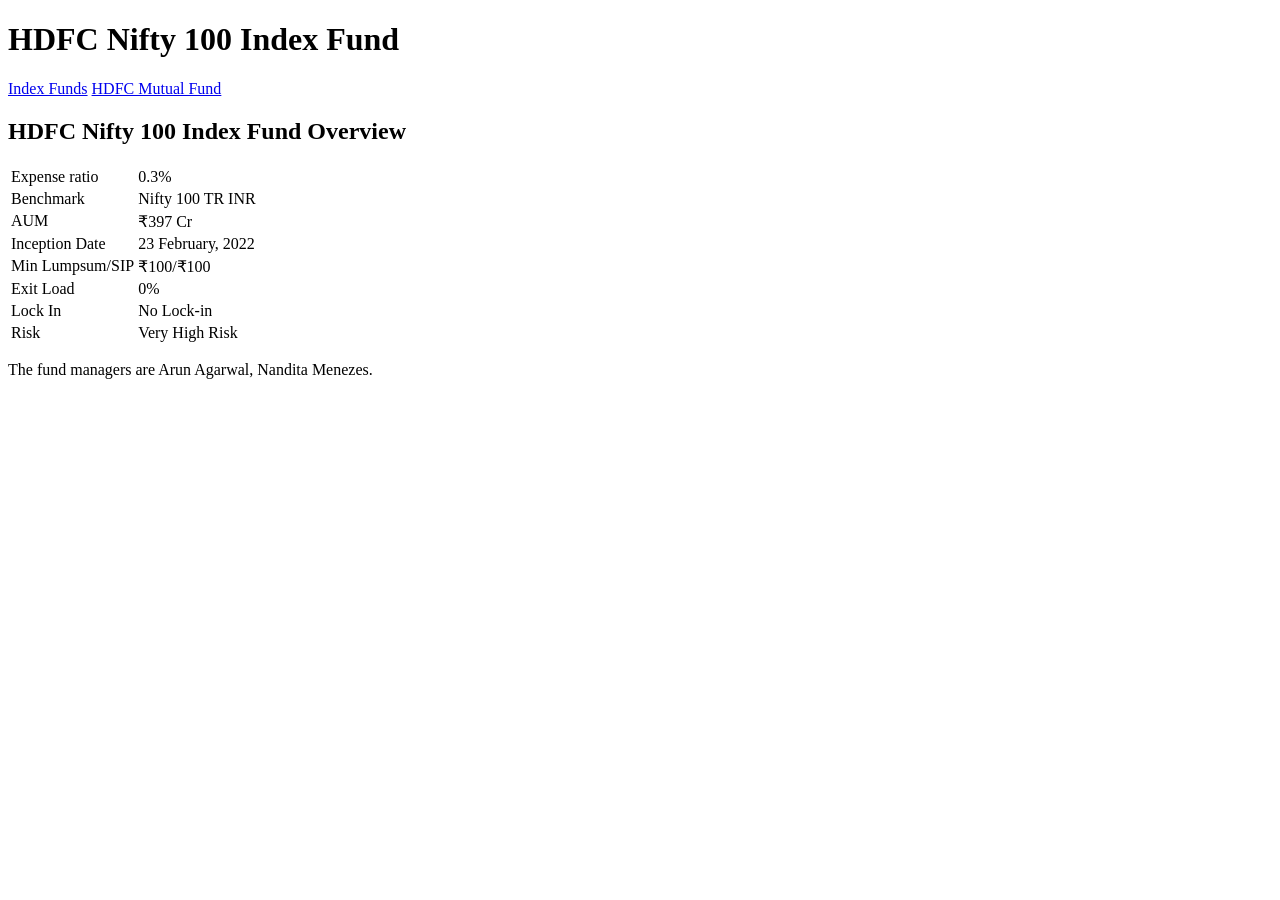
<file: phase_1/html_fixtures/1040567.html>
<!DOCTYPE html>
<html>
<head><title>HDFC Nifty 100 Index Fund - Latest NAV, Returns | INDmoney</title></head>
<body>
<h1>HDFC Nifty 100 Index Fund</h1>
<a href="/mutual-funds/equity/index-funds">Index Funds</a>
<a href="/mutual-funds/amc/hdfc-mutual-fund">HDFC Mutual Fund</a>

<h2>HDFC Nifty 100 Index Fund Overview</h2>
<table>
<tr><td>Expense ratio</td><td>0.3%</td></tr>
<tr><td>Benchmark</td><td>Nifty 100 TR INR</td></tr>
<tr><td>AUM</td><td>₹397 Cr</td></tr>
<tr><td>Inception Date</td><td>23 February, 2022</td></tr>
<tr><td>Min Lumpsum/SIP</td><td>₹100/₹100</td></tr>
<tr><td>Exit Load</td><td>0%</td></tr>
<tr><td>Lock In</td><td>No Lock-in</td></tr>
<tr><td>Risk</td><td>Very High Risk</td></tr>
</table>
<p>The fund managers are Arun Agarwal, Nandita Menezes.</p>
</body>
</html>
</file>
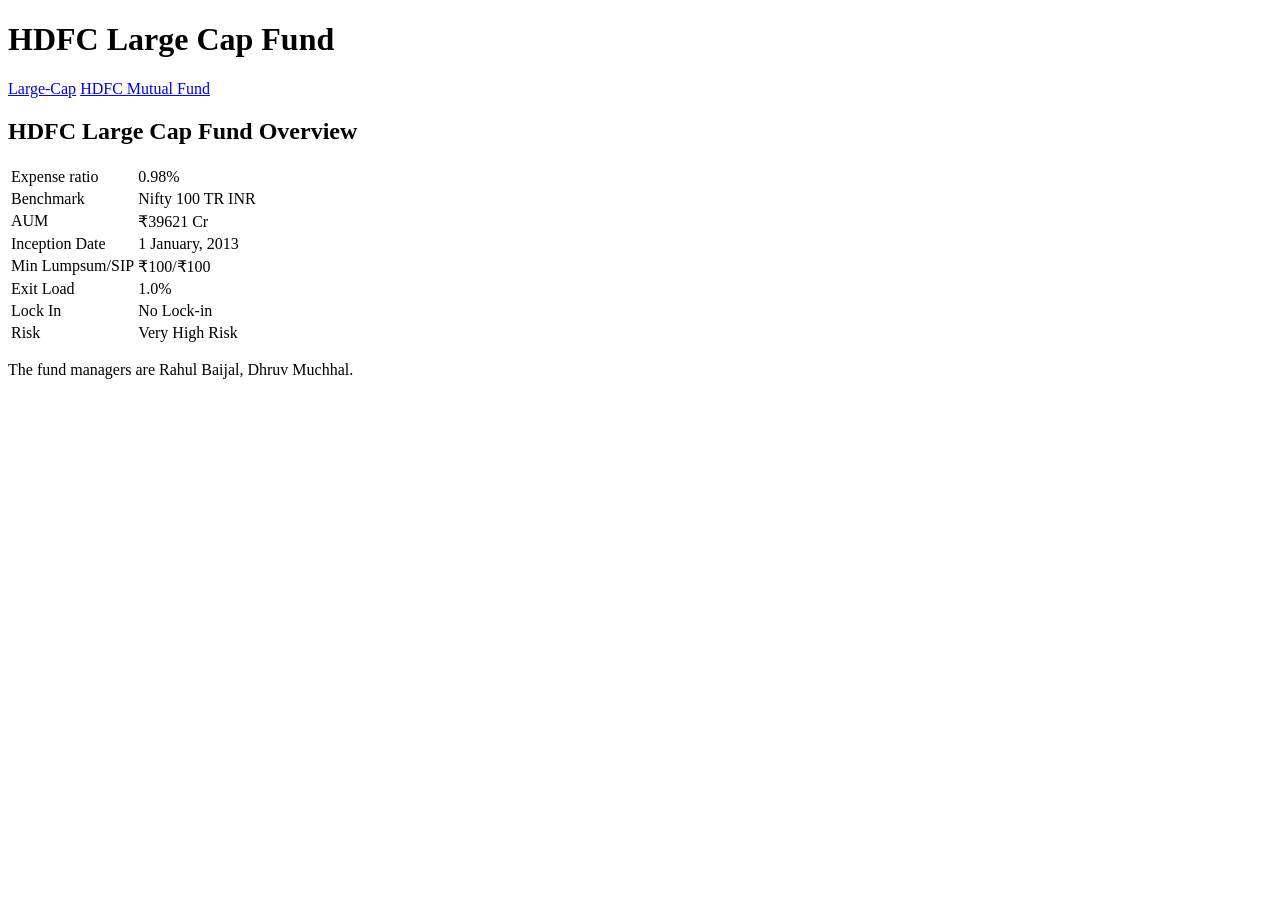
<file: phase_1/html_fixtures/2989.html>
<!DOCTYPE html>
<html>
<head><title>HDFC Large Cap Fund - Latest NAV, Returns | INDmoney</title></head>
<body>
<h1>HDFC Large Cap Fund</h1>
<a href="/mutual-funds/equity/large-cap-funds">Large-Cap</a>
<a href="/mutual-funds/amc/hdfc-mutual-fund">HDFC Mutual Fund</a>

<h2>HDFC Large Cap Fund Overview</h2>
<table>
<tr><td>Expense ratio</td><td>0.98%</td></tr>
<tr><td>Benchmark</td><td>Nifty 100 TR INR</td></tr>
<tr><td>AUM</td><td>₹39621 Cr</td></tr>
<tr><td>Inception Date</td><td>1 January, 2013</td></tr>
<tr><td>Min Lumpsum/SIP</td><td>₹100/₹100</td></tr>
<tr><td>Exit Load</td><td>1.0%</td></tr>
<tr><td>Lock In</td><td>No Lock-in</td></tr>
<tr><td>Risk</td><td>Very High Risk</td></tr>
</table>
<p>The fund managers are Rahul Baijal, Dhruv Muchhal.</p>
</body>
</html>
</file>
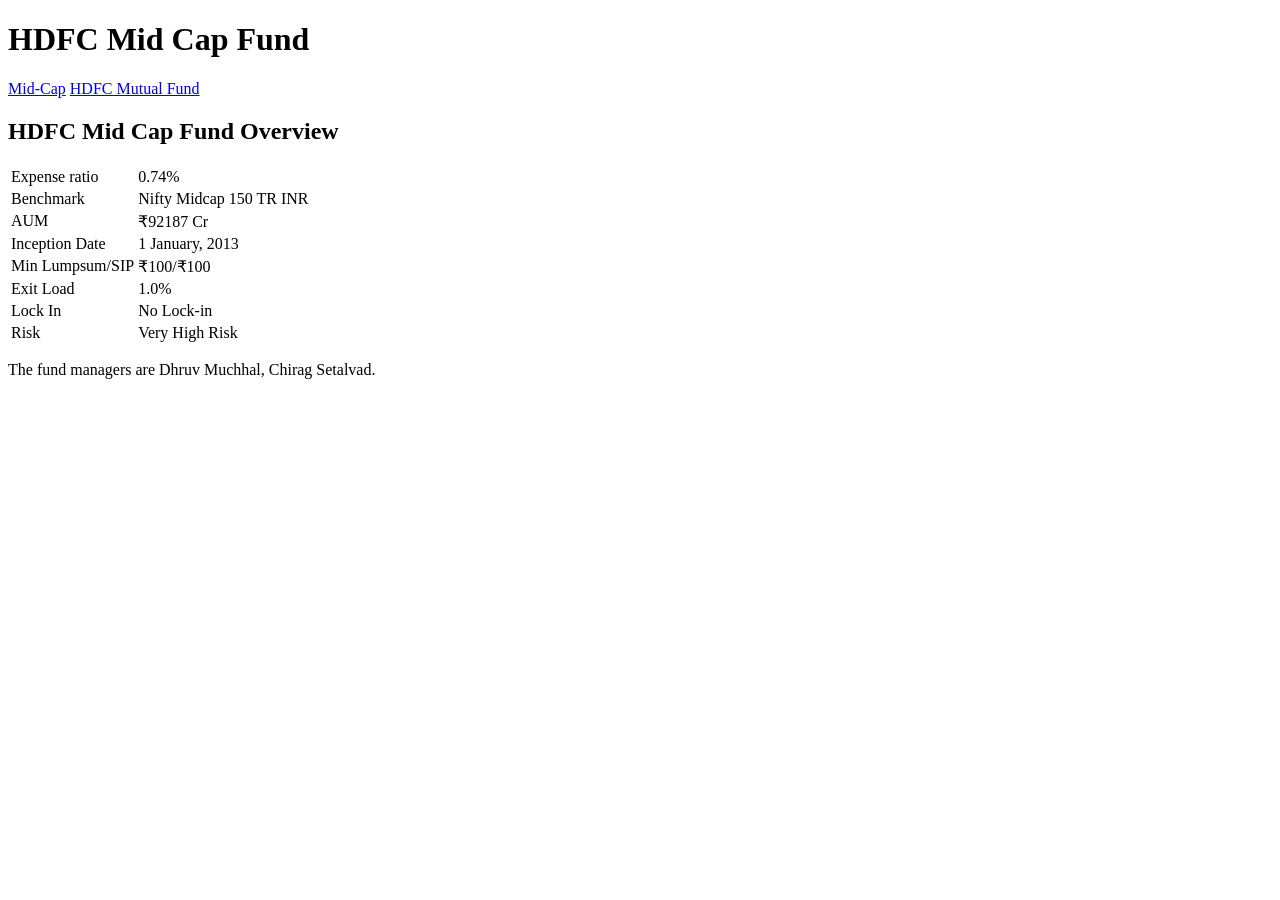
<file: phase_1/html_fixtures/3097.html>
<!DOCTYPE html>
<html>
<head><title>HDFC Mid Cap Fund - Latest NAV, Returns | INDmoney</title></head>
<body>
<h1>HDFC Mid Cap Fund</h1>
<a href="/mutual-funds/equity/mid-cap-funds">Mid-Cap</a>
<a href="/mutual-funds/amc/hdfc-mutual-fund">HDFC Mutual Fund</a>

<h2>HDFC Mid Cap Fund Overview</h2>
<table>
<tr><td>Expense ratio</td><td>0.74%</td></tr>
<tr><td>Benchmark</td><td>Nifty Midcap 150 TR INR</td></tr>
<tr><td>AUM</td><td>₹92187 Cr</td></tr>
<tr><td>Inception Date</td><td>1 January, 2013</td></tr>
<tr><td>Min Lumpsum/SIP</td><td>₹100/₹100</td></tr>
<tr><td>Exit Load</td><td>1.0%</td></tr>
<tr><td>Lock In</td><td>No Lock-in</td></tr>
<tr><td>Risk</td><td>Very High Risk</td></tr>
</table>
<p>The fund managers are Dhruv Muchhal, Chirag Setalvad.</p>
</body>
</html>
</file>
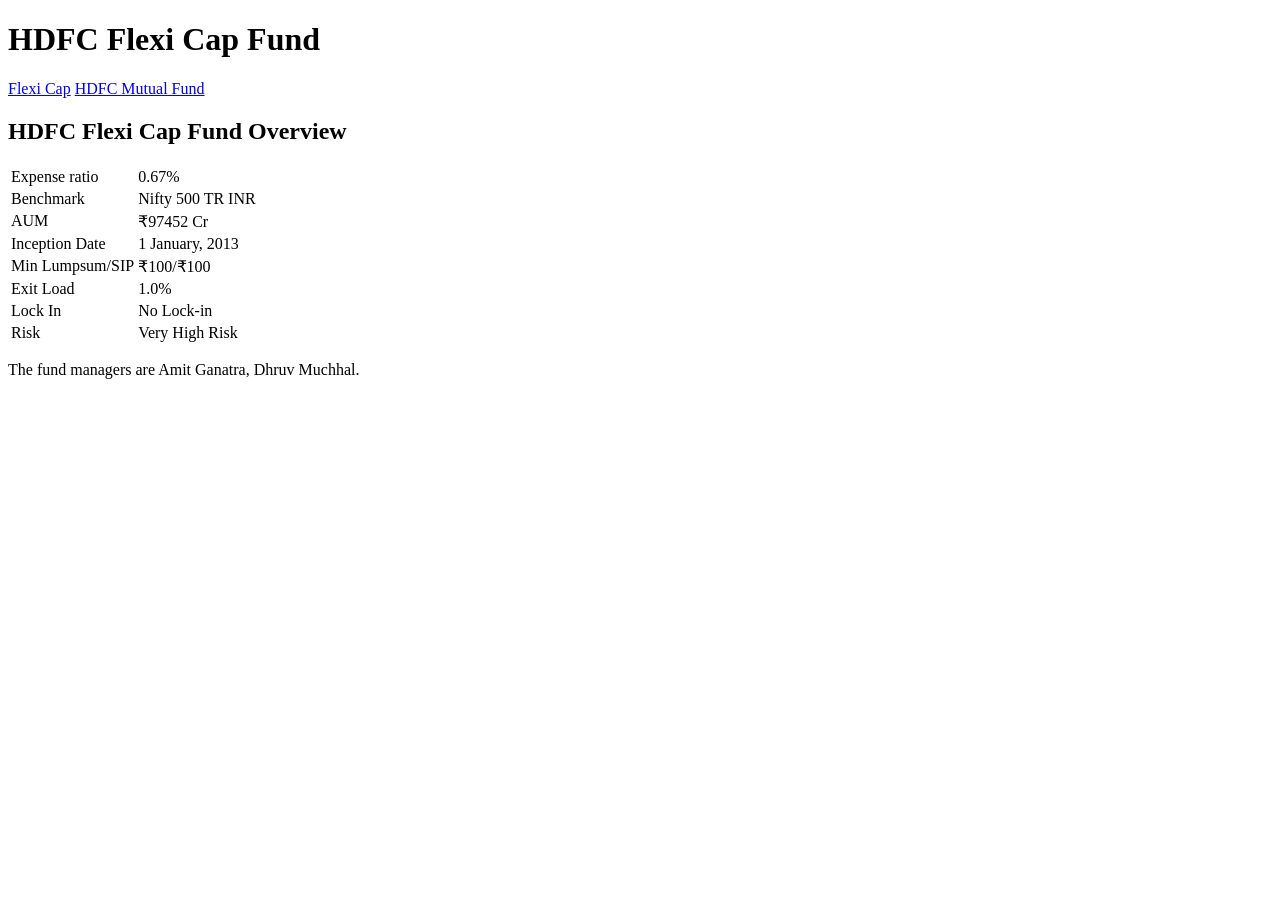
<file: phase_1/html_fixtures/3184.html>
<!DOCTYPE html>
<html>
<head><title>HDFC Flexi Cap Fund - Check latest NAV, Returns and AUM | INDmoney</title></head>
<body>
<h1>HDFC Flexi Cap Fund</h1>
<a href="/mutual-funds/equity/flexi-cap">Flexi Cap</a>
<a href="/mutual-funds/amc/hdfc-mutual-fund">HDFC Mutual Fund</a>

<h2>HDFC Flexi Cap Fund Overview</h2>
<table>
<tr><td>Expense ratio</td><td>0.67%</td></tr>
<tr><td>Benchmark</td><td>Nifty 500 TR INR</td></tr>
<tr><td>AUM</td><td>₹97452 Cr</td></tr>
<tr><td>Inception Date</td><td>1 January, 2013</td></tr>
<tr><td>Min Lumpsum/SIP</td><td>₹100/₹100</td></tr>
<tr><td>Exit Load</td><td>1.0%</td></tr>
<tr><td>Lock In</td><td>No Lock-in</td></tr>
<tr><td>Risk</td><td>Very High Risk</td></tr>
</table>
<p>The fund managers are Amit Ganatra, Dhruv Muchhal.</p>
</body>
</html>
</file>
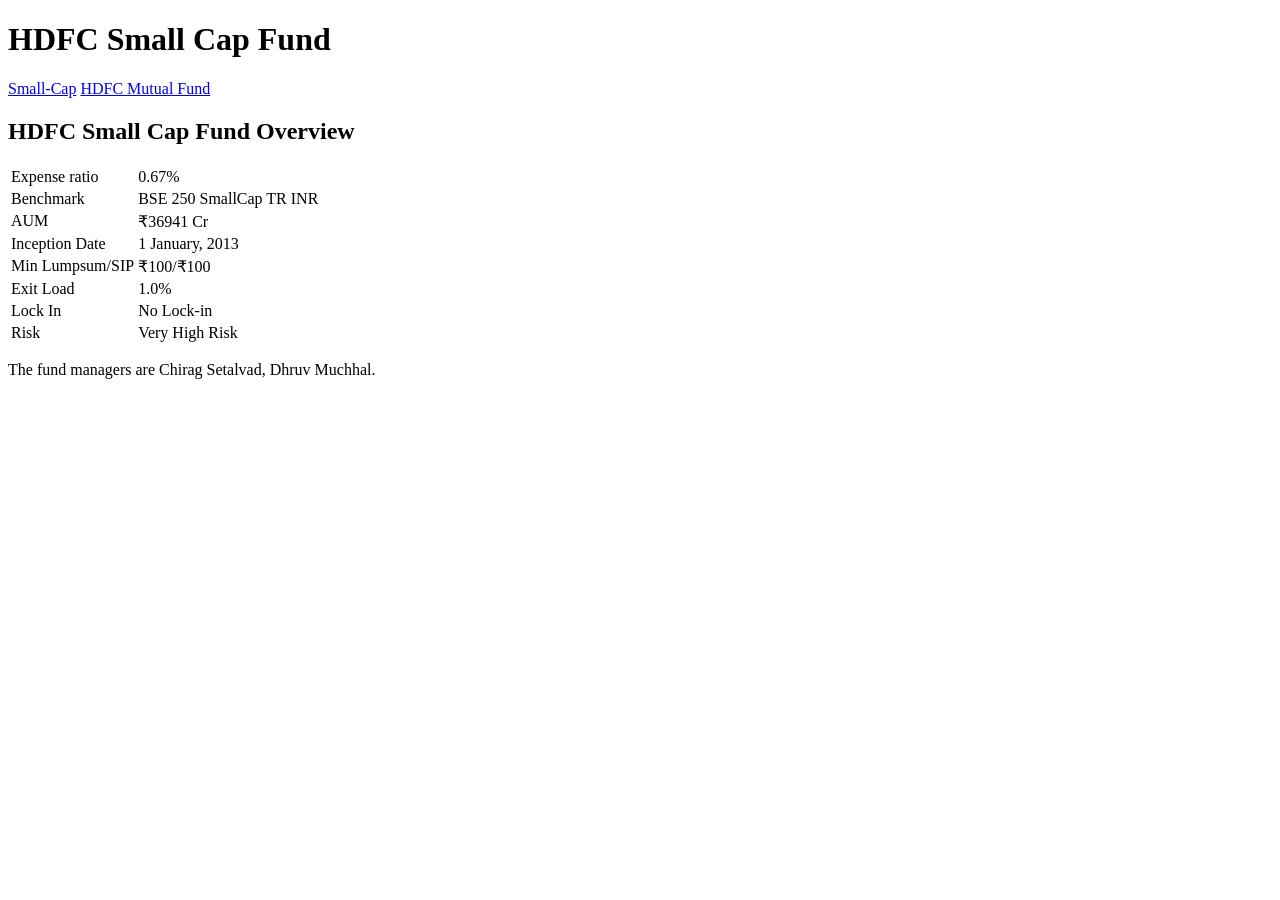
<file: phase_1/html_fixtures/3580.html>
<!DOCTYPE html>
<html>
<head><title>HDFC Small Cap Fund - Latest NAV, Returns | INDmoney</title></head>
<body>
<h1>HDFC Small Cap Fund</h1>
<a href="/mutual-funds/equity/small-cap-funds">Small-Cap</a>
<a href="/mutual-funds/amc/hdfc-mutual-fund">HDFC Mutual Fund</a>

<h2>HDFC Small Cap Fund Overview</h2>
<table>
<tr><td>Expense ratio</td><td>0.67%</td></tr>
<tr><td>Benchmark</td><td>BSE 250 SmallCap TR INR</td></tr>
<tr><td>AUM</td><td>₹36941 Cr</td></tr>
<tr><td>Inception Date</td><td>1 January, 2013</td></tr>
<tr><td>Min Lumpsum/SIP</td><td>₹100/₹100</td></tr>
<tr><td>Exit Load</td><td>1.0%</td></tr>
<tr><td>Lock In</td><td>No Lock-in</td></tr>
<tr><td>Risk</td><td>Very High Risk</td></tr>
</table>
<p>The fund managers are Chirag Setalvad, Dhruv Muchhal.</p>
</body>
</html>
</file>
